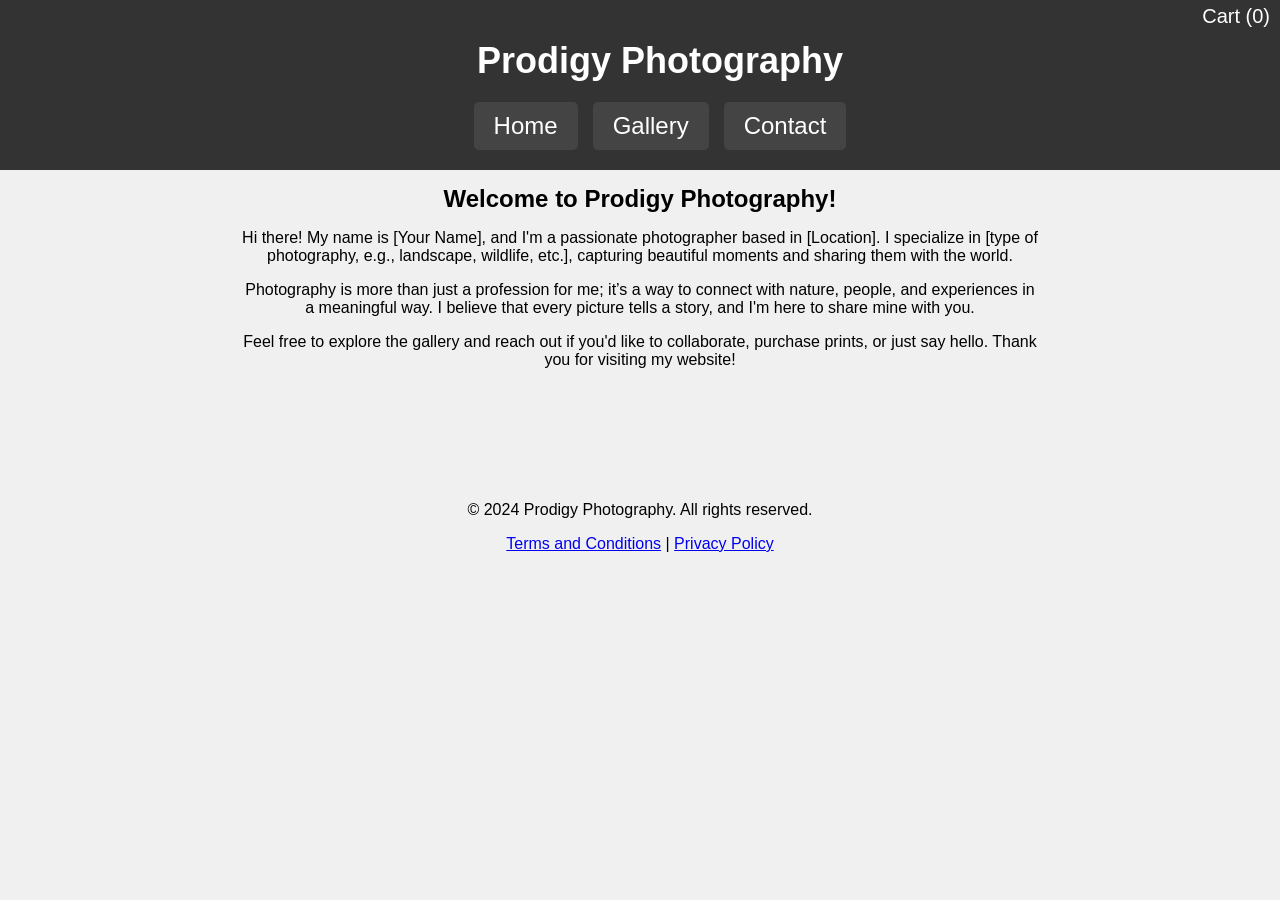
<file: index.html>
<!DOCTYPE html>
<html lang="en">
<head>
    <meta charset="UTF-8">
    <meta name="viewport" content="width=device-width, initial-scale=1.0">
    <title>About Me - Prodigy Photography</title>
    <link rel="stylesheet" href="styles.css">
    <style>
        body {
            margin: 0;
            font-family: Arial, sans-serif;
            background-color: #f0f0f0;
            overflow-x: hidden;
            padding: 0 20px;
        }
        header {
            background-color: #333;
            color: white;
            padding: 20px;
            text-align: center;
            width: 100vw;
            margin-left: calc(50% - 50vw);
        }
        .about-container {
            max-width: 800px;
            margin: 0 auto;
            padding-bottom: 50px;
            text-align: center;
        }
        footer {
            padding-top: 50px;
            text-align: center;
        }
        /* Ensure headings are consistent */
        h1 {
            font-size: 36px;
            text-align: center;
            margin: 20px 0;
        }
        h2 {
            font-size: 24px;
            text-align: center;
            margin: 15px 0;
        }
    </style>
</head>
<body>
    <header>
        <h1>Prodigy Photography</h1>
        <div class="header-buttons">
            <a href="index.html" class="header-button">Home</a>
            <a href="gallery.html" class="header-button">Gallery</a>
            <a href="contact.html" class="header-button">Contact</a>
        </div>
        <button id="cart-button">Cart (<span id="cart-count">0</span>)</button>
    </header>

    <section class="about-container">
        <h2>Welcome to Prodigy Photography!</h2>
        <p>Hi there! My name is [Your Name], and I'm a passionate photographer based in [Location]. I specialize in [type of photography, e.g., landscape, wildlife, etc.], capturing beautiful moments and sharing them with the world.</p>
        <p>Photography is more than just a profession for me; it’s a way to connect with nature, people, and experiences in a meaningful way. I believe that every picture tells a story, and I'm here to share mine with you.</p>
        <p>Feel free to explore the gallery and reach out if you'd like to collaborate, purchase prints, or just say hello. Thank you for visiting my website!</p>
    </section>

    <footer>
        <p>&copy; 2024 Prodigy Photography. All rights reserved.</p>
        <p><a href="terms.html">Terms and Conditions</a> | <a href="privacy.html">Privacy Policy</a></p>
    </footer>
</body>
</html>
</file>
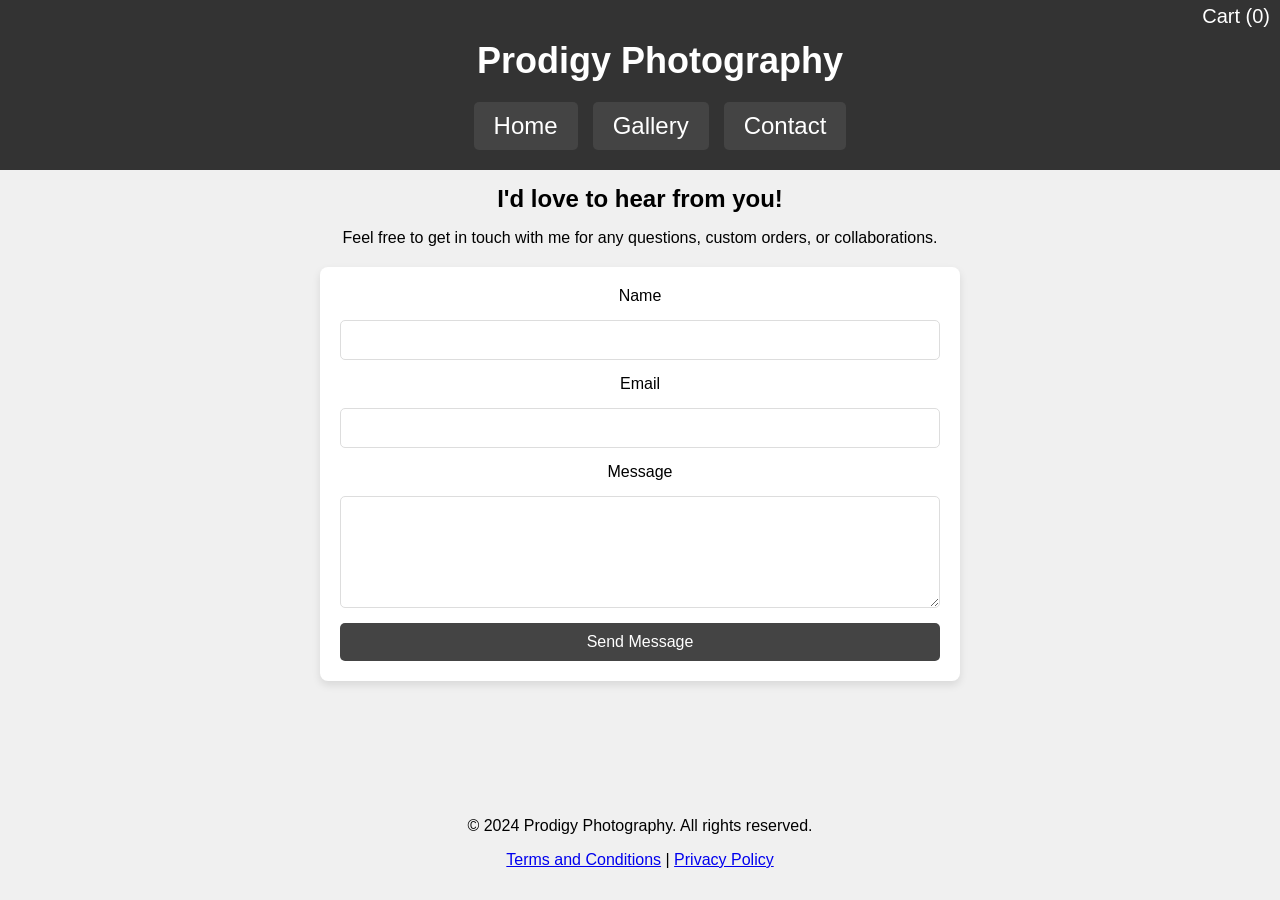
<file: contact.html>
<!DOCTYPE html>
<html lang="en">
<head>
    <meta charset="UTF-8">
    <meta name="viewport" content="width=device-width, initial-scale=1.0">
    <title>Contact - Prodigy Photography</title>
    <link rel="stylesheet" href="styles.css">
    <style>
        body {
            margin: 0;
            font-family: Arial, sans-serif;
            background-color: #f0f0f0;
            overflow-x: hidden;
            padding: 0 20px;
        }
        header {
            background-color: #333;
            color: white;
            padding: 20px;
            text-align: center;
            width: 100vw;
            margin-left: calc(50% - 50vw);
        }
        .about-container {
            max-width: 800px;
            margin: 0 auto;
            padding-bottom: 50px;
            text-align: center;
        }
        footer {
            padding-top: 50px;
            text-align: center;
        }
        /* Ensure headings are consistent */
        h1 {
            font-size: 36px;
            text-align: center;
            margin: 20px 0;
        }
        h2 {
            font-size: 24px;
            text-align: center;
            margin: 15px 0;
        }
        .contact-form {
            display: flex;
            flex-direction: column;
            gap: 15px;
            max-width: 600px;
            margin: 20px auto;
            padding: 20px;
            background-color: #ffffff;
            box-shadow: 0 4px 8px rgba(0, 0, 0, 0.1);
            border-radius: 8px;
        }
        .contact-form input,
        .contact-form textarea,
        .contact-form button {
            padding: 10px;
            font-size: 16px;
            border-radius: 5px;
            border: 1px solid #ddd;
            box-sizing: border-box;
        }
        .contact-form input,
        .contact-form textarea {
            width: 100%;
        }
        .contact-form button {
            background-color: #444;
            color: white;
            cursor: pointer;
            transition: background-color 0.3s;
            border: none;
        }
        .contact-form button:hover {
            background-color: #666;
        }
    </style>
</head>
<body>
    <header>
        <h1>Prodigy Photography</h1>
        <div class="header-buttons">
            <a href="index.html" class="header-button">Home</a>
            <a href="gallery.html" class="header-button">Gallery</a>
            <a href="contact.html" class="header-button">Contact</a>
        </div>
        <button id="cart-button">Cart (<span id="cart-count">0</span>)</button>
    </header>

    <section class="about-container">
        <h2>I'd love to hear from you!</h2>
        <p>Feel free to get in touch with me for any questions, custom orders, or collaborations.</p>
        
        <form class="contact-form">
            <label for="name">Name</label>
            <input type="text" id="name" name="name" required>

            <label for="email">Email</label>
            <input type="email" id="email" name="email" required>

            <label for="message">Message</label>
            <textarea id="message" name="message" rows="5" required></textarea>

            <button type="submit">Send Message</button>
        </form>
    </section>

    <footer>
        <p>&copy; 2024 Prodigy Photography. All rights reserved.</p>
        <p><a href="terms.html">Terms and Conditions</a> | <a href="privacy.html">Privacy Policy</a></p>
    </footer>
</body>
</html>
</file>
<file: styles.css>
/* General Styles */
html, body {
    margin: 0;
    font-family: Arial, sans-serif;
    background-color: #f0f0f0;
    overflow-x: hidden; /* Prevent horizontal scrolling */
    padding: 0;
    box-sizing: border-box; /* Include padding and border in the element’s total width and height */
}

/* Header Styling */
header {
    text-align: center;
    background-color: #333;
    color: white;
    padding: 20px;
    font-size: 24px;
    position: relative;
}

/* General Heading Styling */
h1 {
    font-size: 36px; /* Consistent heading size for all pages */
    text-align: center; /* Ensure the heading is centered */
    margin: 20px 0; /* Add consistent margin for spacing */
}

h2 {
    font-size: 24px; /* Ensure h2 headings are consistent */
    text-align: center; /* Ensure all h2 headings are centered */
    margin: 15px 0; /* Add margin for visual spacing */
}

/* Responsive Headings for Mobile Devices */
@media (max-width: 768px) {
    h1 {
        font-size: 28px; /* Reduce size for smaller screens to maintain readability */
    }

    h2 {
        font-size: 20px; /* Reduce size for smaller screens */
    }
}

@media (max-width: 480px) {
    h1 {
        font-size: 24px; /* Further reduce size for very small screens */
    }

    h2 {
        font-size: 18px; /* Match the size for very small screens */
    }
}

/* Header Buttons (Gallery, Contact, and More) */
.header-buttons {
    margin-top: 15px;
    display: flex;
    justify-content: center;
    gap: 15px;
}

.header-button {
    background-color: #444;
    color: white;
    text-decoration: none;
    padding: 10px 20px;
    border-radius: 5px;
    transition: background-color 0.3s;
}

.header-button:hover {
    background-color: #666;
}

/* More Menu Styling */
.more-menu {
    position: relative;
    display: inline-block;
}

.more-button {
    background-color: #444;
    color: white;
    padding: 10px 20px;
    border: none;
    cursor: pointer;
    border-radius: 5px;
    transition: background-color 0.3s;
}

.more-button:hover {
    background-color: #666;
}

.dropdown-content {
    display: none;
    position: absolute;
    background-color: #f0f0f0;
    min-width: 160px;
    box-shadow: 0px 8px 16px rgba(0, 0, 0, 0.2);
    z-index: 1;
    right: 0;
    left: auto; /* Prevent overflow by allowing dropdown to adjust to fit within screen boundaries */
}

.dropdown-content.show {
    display: block; /* Show the dropdown when the "show" class is added */
}

.dropdown-content a {
    color: #333;
    padding: 12px 16px;
    text-decoration: none;
    display: block;
    border-bottom: 1px solid #ddd;
}

.dropdown-content a:hover {
    background-color: #ddd;
}

/* Cart Button */
#cart-button {
    position: fixed;
    top: 0;
    right: 0;
    background-color: #333;
    color: white;
    border: none;
    padding: 5px 10px;
    font-size: 20px; /* Increase the font size */
    border-radius: 0; /* Remove rounded edges for a cleaner corner fit */
    cursor: pointer;
    transition: background-color 0.3s;
    z-index: 1003; /* Ensure it stays above other elements */
    margin: 0; /* Remove any default margins */
}

#cart-button:hover {
    background-color: #555;
}

/* Gallery Layout - Responsive Columns */
.gallery-container {
    margin: 0 auto;
    padding: 0 10px; /* Add padding on both left and right to ensure it's not hard up against the edges */
    width: 100%;
    box-sizing: border-box;
}

.gallery {
    display: grid;
    grid-template-columns: repeat(auto-fit, minmax(200px, 1fr)); /* Ensure flexible columns */
    gap: 20px;
    padding: 10px;
    max-width: 100%;
    margin: 0 auto;
    box-sizing: border-box; /* Include padding and border in the element’s total width and height */
}

/* Photo Card Styling */
.photo-card {
    background-color: white;
    border-radius: 8px;
    box-shadow: 0 4px 8px rgba(0, 0, 0, 0.1);
    text-align: center;
    padding: 20px;
    transition: transform 0.2s ease-in-out;
    box-sizing: border-box; /* Ensures padding is included in width calculations */
    margin: 0; /* Remove auto margin to ensure it uses the full space available */
    overflow: hidden; /* Ensure dropdowns do not overflow */
}

.photo-card img {
    width: 100%;
    height: auto;
    border-radius: 8px;
    margin-bottom: 10px;
}

.photo-card:hover {
    transform: scale(1.02);
}

/* Dropdown Container Styling */
.dropdown-container {
    width: 100%;
    max-width: 100%; /* Ensure dropdowns do not exceed container width */
    overflow: hidden; /* Prevent dropdowns from extending beyond the container */
}

.dropdown-container select {
    width: 100%;
    max-width: 100%; /* Ensure dropdowns fit within the container */
    box-sizing: border-box;
    padding: 10px;
    margin-top: 10px;
}

/* Add to Cart Button Styling */
.add-to-cart-button {
    width: 100%;
    max-width: 100%;
    margin-top: 15px;
    padding: 10px;
    box-sizing: border-box;
    cursor: pointer;
}

/* Media Queries for Mobile Responsiveness */
@media (max-width: 768px) {
    header {
        text-align: center;
        padding: 15px;
        font-size: 18px;
    }

    .header-buttons {
        display: flex;
        justify-content: center; /* Fix buttons to be centered */
        padding: 0 10px; /* Adjust padding for smaller screens */
    }

    #cart-button {
        position: fixed;
        top: 10px;
        right: 10px;
        padding: 8px 12px;
        font-size: 16px;
        z-index: 1004; /* Ensure it stays above other elements */
    }

    .gallery {
        grid-template-columns: repeat(2, 1fr); /* Show two images side by side on smaller screens */
        gap: 15px;
        padding: 10px;
    }
}

@media (max-width: 480px) {
    header {
        padding: 15px;
        font-size: 20px;
    }

    #cart-button {
        top: 0;
        right: 0;
        padding: 3px 6px;
        font-size: 14px;
    }

    .gallery {
        grid-template-columns: repeat(2, 1fr); /* Keep two images side by side for smaller screens */
        gap: 10px;
    }

    .dropdown-container select {
        font-size: 14px; /* Adjust font size for readability on smaller screens */
        padding: 5px; /* Reduce padding for better fit */
    }

    .add-to-cart-button {
        font-size: 14px; /* Reduce button font size for smaller screens */
        padding: 8px; /* Adjust padding for smaller screens */
    }
}

/* Cart Popup Styling */
#cart {
    display: none;
    position: fixed;
    top: 60px;
    right: 10px;
    width: 90%;
    max-width: 400px;
    background-color: white;
    padding: 15px;
    border-radius: 8px;
    box-shadow: 0 4px 8px rgba(0, 0, 0, 0.1);
    z-index: 1003;
    max-height: 80vh; /* Limit height to make space for scrolling */
    overflow-y: auto; /* Enable vertical scrolling if content overflows */
}

/* Cart Visibility Toggle */
#cart.visible {
    display: block;
}

/* Cart Items Styling */
#cart-items {
    list-style-type: none;
    padding: 0;
    margin: 0;
}

.cart-item {
    margin-bottom: 15px;
    display: flex;
    flex-direction: column;
    font-size: 16px;
    border-bottom: 1px solid #ddd;
    padding-bottom: 10px;
    gap: 10px; /* Add spacing between elements */
}

/* Cart Item Controls Styling */
.cart-item-controls {
    display: flex;
    flex-wrap: wrap;
    align-items: center;
    justify-content: space-between;
    gap: 10px;
    margin-top: 5px;
}

/* Quantity Input Styling */
.quantity-input {
    width: 60px;
    margin: 0 5px;
    text-align: center;
}

/* Item Total Price Styling */
.item-total-price {
    margin-left: 10px;
    font-weight: bold;
}

/* Remove Item Button */
.remove-item-button {
    background-color: #ff4d4d;
    color: white;
    border: none;
    padding: 5px 10px;
    border-radius: 3px;
    cursor: pointer;
    transition: background-color 0.3s;
    margin-top: 10px;
}

.remove-item-button:hover {
    background-color: #cc0000;
}

/* PayPal Button Container */
#paypal-button-container {
    margin-top: 20px;
}

/* Checkout Button Styling */
#checkout-button {
    background-color: #28a745;
    color: white;
    padding: 10px;
    border: none;
    border-radius: 5px;
    cursor: pointer;
    transition: background-color 0.3s;
    margin-top: 15px;
    width: 100%;
}

#checkout-button:hover {
    background-color: #218838;
}

/* Image Popup Styling */
.image-popup {
    display: none; /* Hidden by default */
    position: fixed;
    top: 0;
    left: 0;
    width: 100%;
    height: 100%;
    background-color: rgba(0, 0, 0, 0.8); /* Dark overlay */
    justify-content: center;
    align-items: center;
    z-index: 1003;
}

.image-popup.visible {
    display: flex; /* Make the popup visible as a flexbox */
}

.popup-content {
    position: relative;
    max-width: 90vw; /* Set maximum width as 90% of viewport width */
    max-height: 90vh; /* Set maximum height as 90% of viewport height */
}

.popup-content img {
    width: auto;
    height: auto;
    max-width: 100%;
    max-height: 100%;
    border-radius: 8px;
    object-fit: contain; /* Ensures image maintains aspect ratio while fitting the container */
}

.close-popup-button {
    position: absolute;
    top: 10px;
    right: 10px;
    background-color: red;
    color: white;
    border: none;
    padding: 10px;
    cursor: pointer;
    border-radius: 5px;
    font-size: 20px;
    transition: background-color 0.3s;
}

.close-popup-button:hover {
    background-color: darkred;
}

/* Watermark Styling */
.watermark {
    position: absolute;
    bottom: 0;
    right: 0;
    left: 0;
    top: 0;
    display: flex;
    justify-content: center;
    align-items: center;
    color: rgba(255, 255, 255, 0.5);
    background-color: rgba(0, 0, 0, 0.3);
    font-size: 24px;
    font-weight: bold;
    text-align: center;
    pointer-events: none; /* Ensure watermark does not interfere with image interactions */
    z-index: 1; /* Ensure watermark is above the image */
    visibility: hidden; /* Hide watermark by default */
}

.image-overlay {
    position: relative; /* Ensure overlay is positioned relative to the image */
    display: inline-block; /* Ensure overlay only covers the image */
}

.image-overlay img {
    display: block; /* Remove any inline spacing */
}

.image-overlay:hover .watermark {
    visibility: visible; /* Show watermark on hover */
}

#image-popup .watermark {
    display: flex; /* Ensure watermark is visible in the popup */
}

#image-popup .popup-content {
    position: relative; /* Ensure overlay is positioned relative to the image */
}

#image-popup .image-overlay {
    position: relative; /* Ensure overlay is positioned relative to the image */
    display: inline-block; /* Ensure overlay only covers the image */
}

#image-popup .watermark {
    position: absolute;
    bottom: 0;
    right: 0;
    left: 0;
    top: 0;
    display: flex;
    justify-content: center;
    align-items: center;
    color: rgba(255, 255, 255, 0.5);
    background-color: rgba(0, 0, 0, 0.3);
    font-size: 90px; /* Increase font size for full-size images */
    font-weight: bold;
    text-align: center;
    pointer-events: none; /* Ensure watermark does not interfere with image interactions */
    z-index: 1; /* Ensure watermark is above the image */
}
</file>
